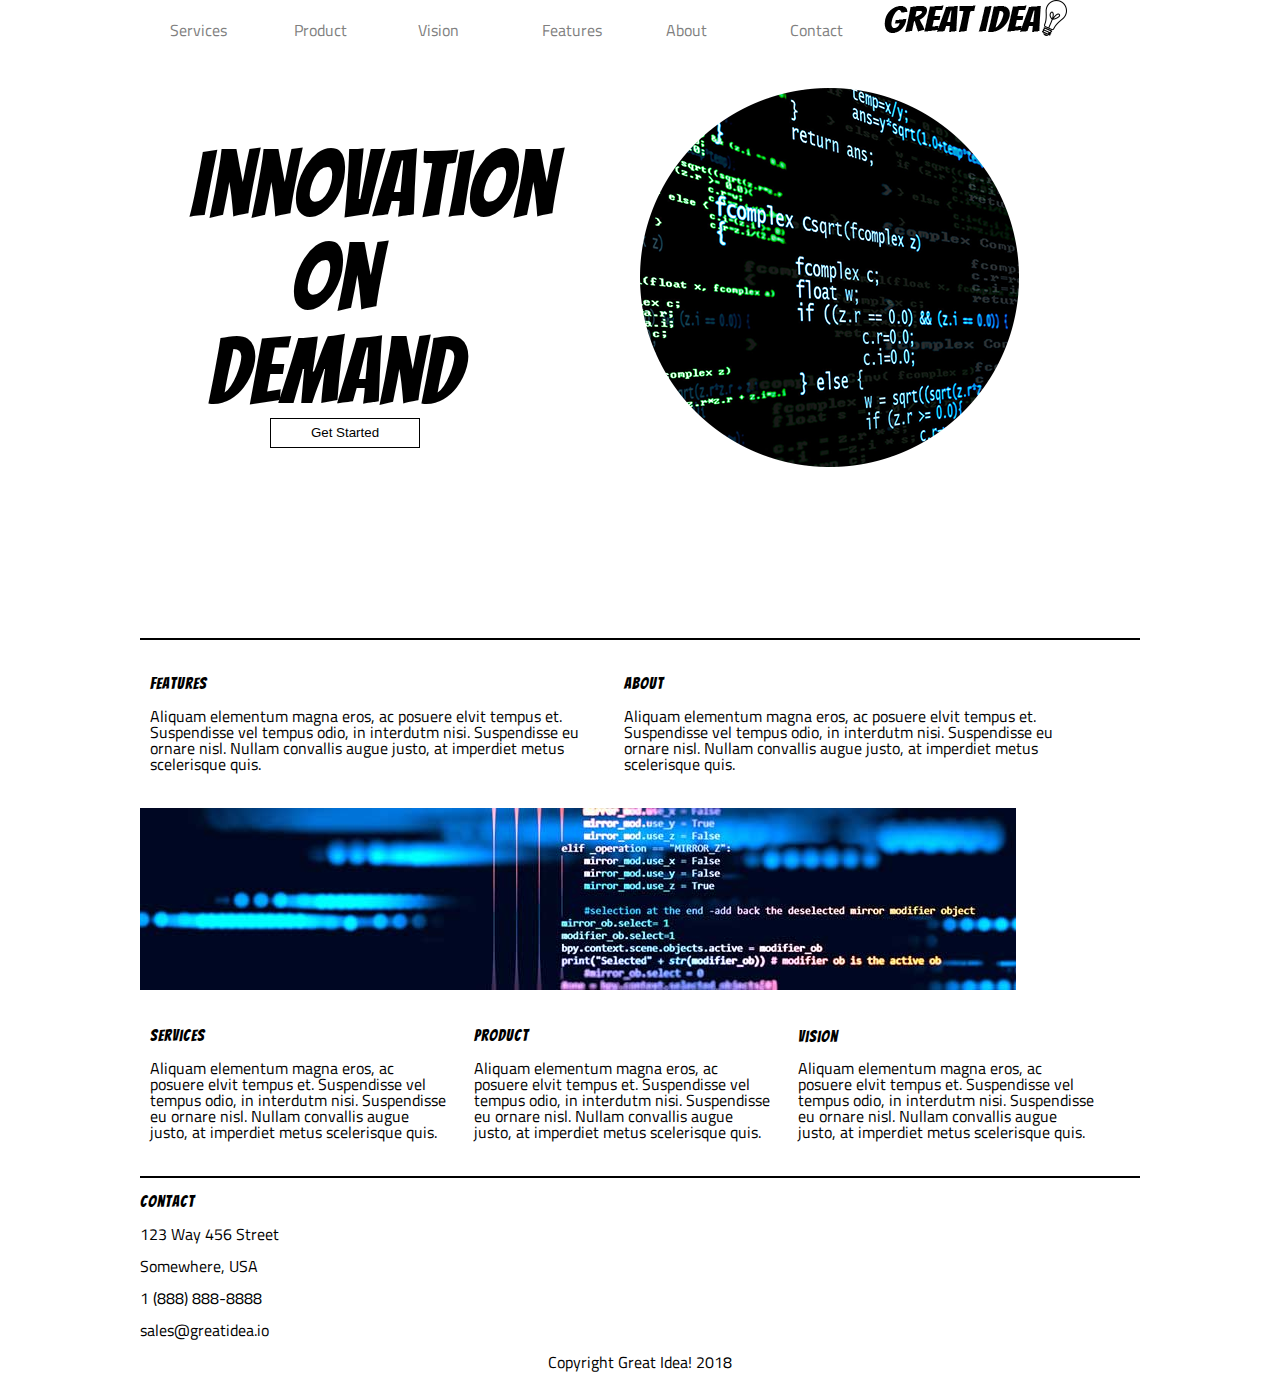
<file: User-Interface-master/great-idea-website/index.html>
<!doctype html>

<html lang="en">

<head>
  <meta charset="utf-8">

  <title>Great Idea!</title>

  <link href="https://fonts.googleapis.com/css?family=Bangers|Titillium+Web" rel="stylesheet">
  <link rel="stylesheet" href="css/index.css">

  <!--[if lt IE 9]>
    <script src="https://cdnjs.cloudflare.com/ajax/libs/html5shiv/3.7.3/html5shiv.js"></script>
  <![endif]-->
</head>

<body>
  <header>
    <nav>
      <a href="#">Services</a>
      <a href="#">Product</a>
      <a href="#">Vision</a>
      <a href="#">Features</a>
      <a href="#">About</a>
      <a href="#">Contact</a>
    </nav>
    <!--THIS IS THE LOGO-->
    <img class="logo" src="img/logo.png" alt="Great Idea! Company logo.">
  </header>
  <section class="section1">
    <!-- Both the button and 'innovation' -->
    <div class="pop">
      <div class="innovation">
        Innovation
        On
        Demand
      </div>
      <div>
        <!--THIS IS THE BUTTON UNDER LOGO-->
        <button href="#" class="button">Get Started</button>
      </div>
    </div>
    <div class="imgCrcl">
      <!--Image on left in cirlce-->
      <img src="img/header-img.png" alt="Image of a code snippet.">
    </div>
  </section>

  <section class="divider">
    <div class="section2">
      <span>
        <h3>Features</h3>
        <p>Aliquam elementum magna eros, ac posuere elvit tempus et. Suspendisse vel tempus odio, in interdutm nisi.
          Suspendisse
          eu ornare nisl. Nullam convallis augue justo, at imperdiet metus scelerisque quis.</p>
      </span>
    </div>
    <div class="section2">
      <span>
        <h3>About</h3>
        <p>Aliquam elementum magna eros, ac posuere elvit tempus et. Suspendisse vel tempus odio, in interdutm nisi.
          Suspendisse
          eu ornare nisl. Nullam convallis augue justo, at imperdiet metus scelerisque quis.</p>
        <span>
    </div>
  </section>

  <div>
    <img class="middle-img" src="img/mid-page-accent.jpg" alt="Image of code snippets across the screen">
  </div>

  <section>
    <span class="section3">
      <h3>Services</h3>
      <p>Aliquam elementum magna eros, ac posuere elvit tempus et. Suspendisse vel tempus odio, in interdutm nisi.
        Suspendisse
        eu ornare nisl. Nullam convallis augue justo, at imperdiet metus scelerisque quis.</p>
    </span>

    <span class="section3">
      <h3>Product</h3>
      <p>Aliquam elementum magna eros, ac posuere elvit tempus et. Suspendisse vel tempus odio, in interdutm nisi.
        Suspendisse
        eu ornare nisl. Nullam convallis augue justo, at imperdiet metus scelerisque quis.</p>
    </span>

    <span class="section3">
      <h3>Vision</h3>
      Aliquam elementum magna eros, ac posuere elvit tempus et. Suspendisse vel tempus odio, in interdutm nisi.
      Suspendisse
      eu ornare nisl. Nullam convallis augue justo, at imperdiet metus scelerisque quis.</h3>
    </span>
  </section>

  <footer class="divider">
    <h3>Contact</h3>
    <p>123 Way 456 Street</p>
    <p>Somewhere, USA</p>
    <p>1 (888) 888-8888</p>
    <p>sales@greatidea.io</p>

    <p class="copywrite">Copyright Great Idea! 2018</p>
  </footer>

</body>

</html>
</file>
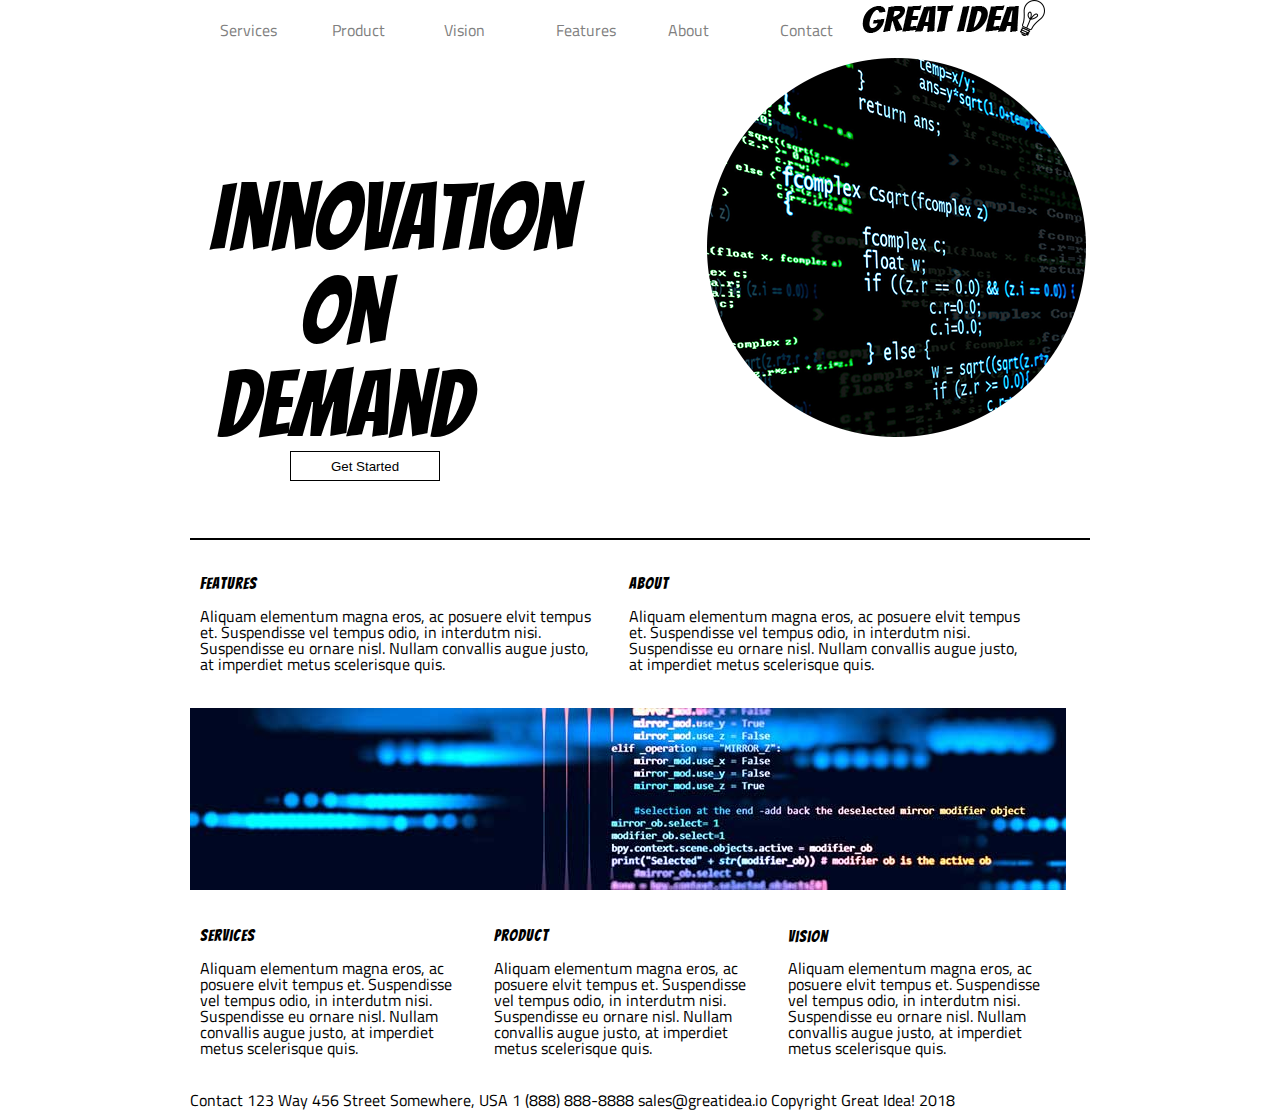
<file: User-Interface-master/User-Interface-master/great-idea-website/index.html>
<!doctype html>

<html lang="en">

<head>
  <meta charset="utf-8">

  <title>Great Idea!</title>

  <link href="https://fonts.googleapis.com/css?family=Bangers|Titillium+Web" rel="stylesheet">
  <link rel="stylesheet" href="css/index.css">

  <!--[if lt IE 9]>
    <script src="https://cdnjs.cloudflare.com/ajax/libs/html5shiv/3.7.3/html5shiv.js"></script>
  <![endif]-->
</head>

<body>
  <header>
    <nav>
      <a href="#">Services</a>
      <a href="#">Product</a>
      <a href="#">Vision</a>
      <a href="#">Features</a>
      <a href="#">About</a>
      <a href="#">Contact</a>
    </nav>
    <!--THIS IS THE LOGO-->
    <img class="logo" src="img/logo.png" alt="Great Idea! Company logo.">
  </header>
  <section class="section1">
    <div class="innovation">
      Innovation
      On
      Demand
    </div>
    <!--Image on left in cirlce-->
    <img class="imgCrcl" src="img/header-img.png" alt="Image of a code snippet.">
    <div>
      <!--THIS IS THE BUTTON UNDER LOGO-->
      <button href="#" class="button">Get Started</button>
    </div>
  </section>

  <section class="divider">
    <span class="section2">
      <h3>Features</h3>
      <p>Aliquam elementum magna eros, ac posuere elvit tempus et. Suspendisse vel tempus odio, in interdutm nisi.
        Suspendisse
        eu ornare nisl. Nullam convallis augue justo, at imperdiet metus scelerisque quis.</p>
    </span>

    <span class="section2">
      <h3>About</h3>
      <p>Aliquam elementum magna eros, ac posuere elvit tempus et. Suspendisse vel tempus odio, in interdutm nisi.
        Suspendisse
        eu ornare nisl. Nullam convallis augue justo, at imperdiet metus scelerisque quis.</p>
      <span>
  </section>

  <div>
    <img class="middle-img" src="img/mid-page-accent.jpg" alt="Image of code snippets across the screen">
  </div>

  <section>
    <span class="section3">
      <h3>Services</h3>
      <p>Aliquam elementum magna eros, ac posuere elvit tempus et. Suspendisse vel tempus odio, in interdutm nisi.
        Suspendisse
        eu ornare nisl. Nullam convallis augue justo, at imperdiet metus scelerisque quis.</p>
    </span>

    <span class="section3">
      <h3>Product</h3>
      <p>Aliquam elementum magna eros, ac posuere elvit tempus et. Suspendisse vel tempus odio, in interdutm nisi.
        Suspendisse
        eu ornare nisl. Nullam convallis augue justo, at imperdiet metus scelerisque quis.</p>
    </span>

    <span class="section3">
      <h3>Vision</h3>
        Aliquam elementum magna eros, ac posuere elvit tempus et. Suspendisse vel tempus odio, in interdutm nisi.
        Suspendisse
        eu ornare nisl. Nullam convallis augue justo, at imperdiet metus scelerisque quis.</h3>
    </span>
  </section>

  <footer>
    Contact
    123 Way 456 Street
    Somewhere, USA
    1 (888) 888-8888
    sales@greatidea.io

    Copyright Great Idea! 2018
  </footer>

</body>

</html>
</file>
<file: User-Interface-master/great-idea-website/css/index.css>
/* http://meyerweb.com/eric/tools/css/reset/ 
   v2.0 | 20110126
   License: none (public domain)
*/

html,
body,
div,
span,
applet,
object,
iframe,
h1,
h2,
h3,
h4,
h5,
h6,
p,
blockquote,
pre,
a,
abbr,
acronym,
address,
big,
cite,
code,
del,
dfn,
em,
img,
ins,
kbd,
q,
s,
samp,
small,
strike,
strong,
sub,
sup,
tt,
var,
b,
u,
i,
center,
dl,
dt,
dd,
ol,
ul,
li,
fieldset,
form,
label,
legend,
table,
caption,
tbody,
tfoot,
thead,
tr,
th,
td,
article,
aside,
canvas,
details,
embed,
figure,
figcaption,
footer,
header,
hgroup,
menu,
nav,
output,
ruby,
section,
summary,
time,
mark,
audio,
video {
	font-size: 100%;
	font: inherit;
	vertical-align: baseline;
}

/* HTML5 display-role reset for older browsers */
article,
aside,
details,
figcaption,
figure,
footer,
header,
hgroup,
menu,
nav,
section {
	display: block;
}
body {
	line-height: 1;
}
ol,
ul {
	list-style: none;
}
blockquote,
q {
	quotes: none;
}
blockquote:before,
blockquote:after,
q:before,
q:after {
	content: '';
	content: none;
}
table {
	border-collapse: collapse;
	border-spacing: 0;
}

/* Set every element's box-sizing to border-box */
* {
	box-sizing: border-box;
}

html,
body {
	height: 100%;
	font-family: 'Titillium Web', sans-serif;
}

h1,
h2,
h3,
h4,
h5 {
	font-family: 'Bangers', cursive;
	letter-spacing: 1px;
	margin-bottom: 15px;
}

/*----------------------- Your code starts here! --------------------------------------------------------------------------------*/
/* 
* {
	border: 1px solid lightgray;
} */

body{
	width: 1000px;
	margin: 0 auto;
}
nav a {
	color: gray;
	text-decoration: none;
	display: inline-block;
	width: 12%;
	padding-left:30px;
}

nav a:hover {
	color: black;
	text-decoration: underline;
}

nav {
	display: inline;
}

img .logo {
	display: inline-block;
}

.section1 {
	height:500px;
	padding-bottom:300px;
}

.innovation {
	display: inline-block;
	font-family: 'Bangers', cursive;
	font-size: 70pt;
	text-align: center;
	width: 32%;
	padding-left:20px;
	/* padding-bottom: 20%; */
}

.button{
	border: 1px solid black;
	color: black;
	background-color: white;
	width: 150px;
	height:30px;
	margin-left:100px;
}

.pop{
	margin-top:100px;
	margin-bottom: -50px;
	margin-left: 30px;
	padding-bottom:30px;
}

.imgCrcl {
	/* display: inline-block;
	padding-top: -100px;
	padding-left: 25%; */
	position: relative;
	right: -50%;
	bottom: 170%
}

.divider{
	border-top: 2px solid black;
}

.section2{
	display: inline-block;
	width: 45%;
	margin: 20px 10px;
}

.section3{
	display: inline-block;
	width: 30%;
	margin: 20px 10px;
}

.copywrite{

	text-align: center;
}
</file>
<file: User-Interface-master/User-Interface-master/great-idea-website/css/index.css>
/* http://meyerweb.com/eric/tools/css/reset/ 
   v2.0 | 20110126
   License: none (public domain)
*/

html,
body,
div,
span,
applet,
object,
iframe,
h1,
h2,
h3,
h4,
h5,
h6,
p,
blockquote,
pre,
a,
abbr,
acronym,
address,
big,
cite,
code,
del,
dfn,
em,
img,
ins,
kbd,
q,
s,
samp,
small,
strike,
strong,
sub,
sup,
tt,
var,
b,
u,
i,
center,
dl,
dt,
dd,
ol,
ul,
li,
fieldset,
form,
label,
legend,
table,
caption,
tbody,
tfoot,
thead,
tr,
th,
td,
article,
aside,
canvas,
details,
embed,
figure,
figcaption,
footer,
header,
hgroup,
menu,
nav,
output,
ruby,
section,
summary,
time,
mark,
audio,
video {
	font-size: 100%;
	font: inherit;
	vertical-align: baseline;
}

/* HTML5 display-role reset for older browsers */
article,
aside,
details,
figcaption,
figure,
footer,
header,
hgroup,
menu,
nav,
section {
	display: block;
}
body {
	line-height: 1;
}
ol,
ul {
	list-style: none;
}
blockquote,
q {
	quotes: none;
}
blockquote:before,
blockquote:after,
q:before,
q:after {
	content: '';
	content: none;
}
table {
	border-collapse: collapse;
	border-spacing: 0;
}

/* Set every element's box-sizing to border-box */
* {
	box-sizing: border-box;
}

html,
body {
	height: 100%;
	font-family: 'Titillium Web', sans-serif;
}

h1,
h2,
h3,
h4,
h5 {
	font-family: 'Bangers', cursive;
	letter-spacing: 1px;
	margin-bottom: 15px;
}

/*----------------------- Your code starts here! --------------------------------------------------------------------------------*/

/* * {
	border: 1px solid lightgray;
} */

body{
	width: 900px;
	margin: 0 auto;
}
nav a {
	color: gray;
	text-decoration: none;
	display: inline-block;
	width: 12%;
	padding-left:30px;
}

nav a:hover {
	color: black;
	text-decoration: underline;
}

nav {
	display: inline;
}

img .logo {
	display: inline-block;
}

.section1 {
	height:500px;
	padding-bottom:300px;
}

.innovation {
	display: inline-block;
	font-family: 'Bangers', cursive;
	font-size: 70pt;
	text-align: center;
	width: 32%;
	padding-left:20px;
	/* padding-bottom: 20%; */
}

.imgCrcl {
	display: inline-block;
	padding-top: 20px;
	padding-left: 25%;
}

.button{
	border: 1px solid black;
	color: black;
	background-color: white;
	width: 150px;
	height:30px;
	margin-left:100px;
}

.divider{
	border-top: 2px solid black;
}

.section2{
	display: inline-block;
	width: 45%;
	margin: 20px 10px;
}

.section3{
	display: inline-block;
	width: 30%;
	margin: 20px 10px;
}
</file>
